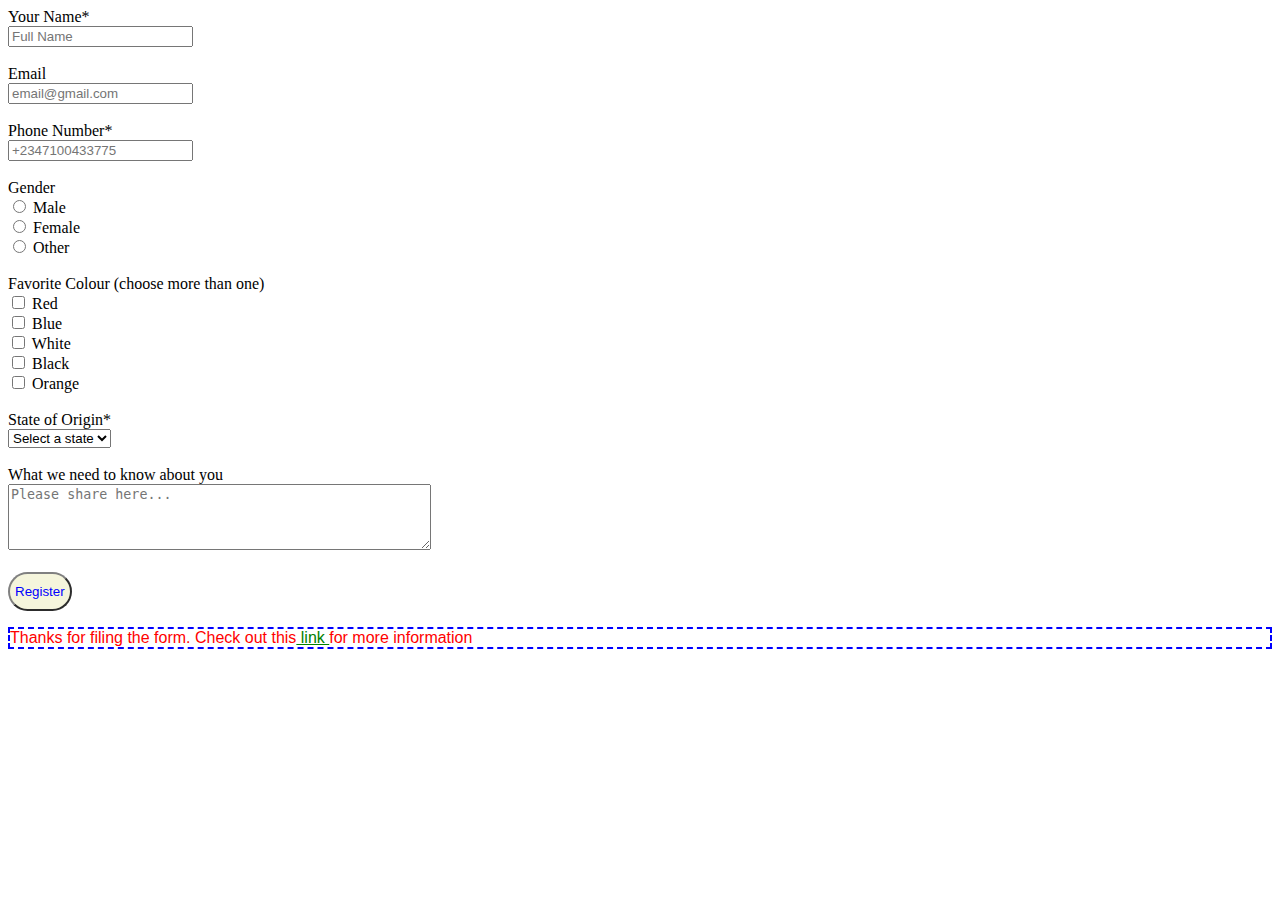
<file: index.html>
<!DOCTYPE html>
<html lang="en">
    <head>
        <title>Contact</title>
        <link rel="stylesheet" href="styles2.css">
    </head>
    <body>
        <form id="ContactForm" action="https://formsubmit.co/bettyokoloe@gmail.com"
         method="POST" enctype="multipart/form-data" target="_blank">
         <input type="hidden" name="_captcha" value="false">
         <input type="hidden" name="_next" value="http://127.0.0.1:3000/feedback.html">

         <label for="name">Your Name<span class="required star">*</span></label><br>
         <input type="text" name="name" placeholder="Full Name" required><br><br>

         <label for="email">Email</label><br>
         <input type="email" name="email" placeholder="email@gmail.com" required><br><br>

         <label for="phone">Phone Number<span class="required-star">*</span></label><br>
         <input type="tel" name="phone" placeholder="+2347100433775" required><br><br>

         <label>Gender</label><br>
         <input type="radio" name="gender" value="male">
         <label for="male">Male</label><br>
         <input type="radio" name="gender" value="female">
         <label for="female">Female</label><br>
         <input type="radio" name="gender" value="other">
         <label for="other">Other</label><br><br>

         <label>Favorite Colour (choose more than one)</label><br>
         <input type="checkbox" name="colour[]" value="Red">
         <label for="Red">Red</label><br>
         <input type="checkbox" name="colour[]" value="Blue">
         <label for="blue">Blue</label><br>
         <input type="checkbox" name="colour[]" value="White">
         <label for="white">White</label><br>
         <input type="checkbox" name="colour[]" value="Black">
         <label for="black">Black</label><br>
         <input type="checkbox" name="coour[]" value="orange">
         <label for="orange">Orange</label><br><br>

         <label for="State">State of Origin<span class="required-star">*</span></label><br>
         <select name="State" id="State" required>
            <option value="" disabled selected>Select a state</option>
            <option value="Lagos">Lagos</option>
            <option value="Enugu">Enugu</option>
            <option value="Anambra">Anambra</option>
            <option value="Abuja">Abuja</option>
            <option value="Imo">Imo</option>
            <option value="Bauchi">Bauchi</option>
         </select><br><br>

         <label for="Information">What we need to know about you</label><br>
         <textarea name="Information" id="Information" rows="4" cols="50" placeholder="Please share here..."></textarea><br><br>

         <button type="submit" value="Register">Register</button>

        </form>
    <footer>
        <p style="color:red; font-family:Verdana, Geneva, Tahoma, sans-serif; border: 2px dashed blue;">Thanks for filing the form. Check out this<a href=www.google.com> link </a> for more information</p>
    </footer>    
    </body>
</html>
</file>
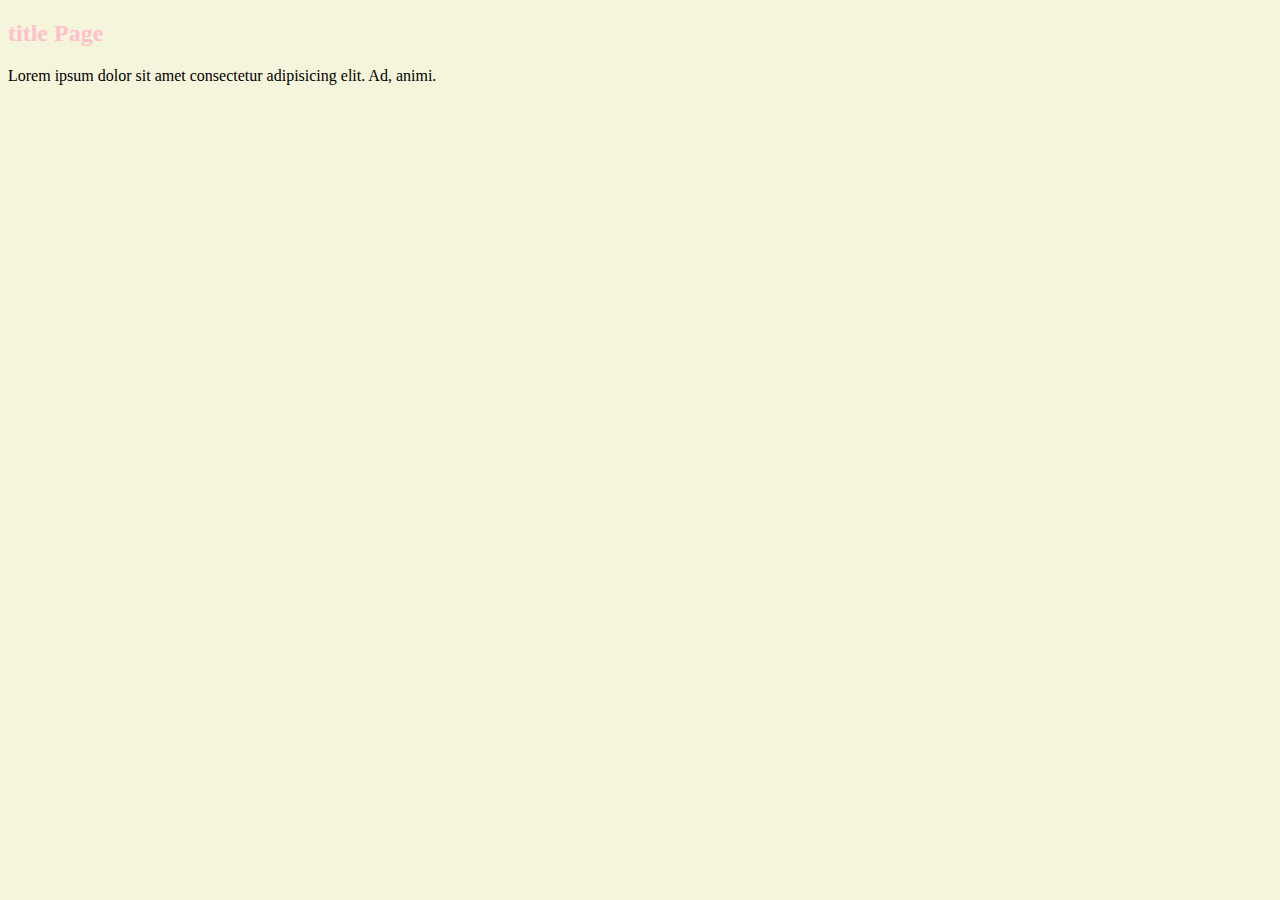
<file: cssclass.html/index.html>
<!DOCTYPE html>
<html lang="en">
<head>
    <meta charset="UTF-8">
    <meta name="viewport" content="width=device-width, initial-scale=1.0">
    <title>Document</title>
    <style>
        body {
            background-color:beige;
        }
    </style>
</head>
<body>
    <h2 style="color: pink;">title Page</h2>
    <p>Lorem ipsum dolor sit amet consectetur adipisicing elit. Ad, animi.</p>

</body>
</html>
</file>
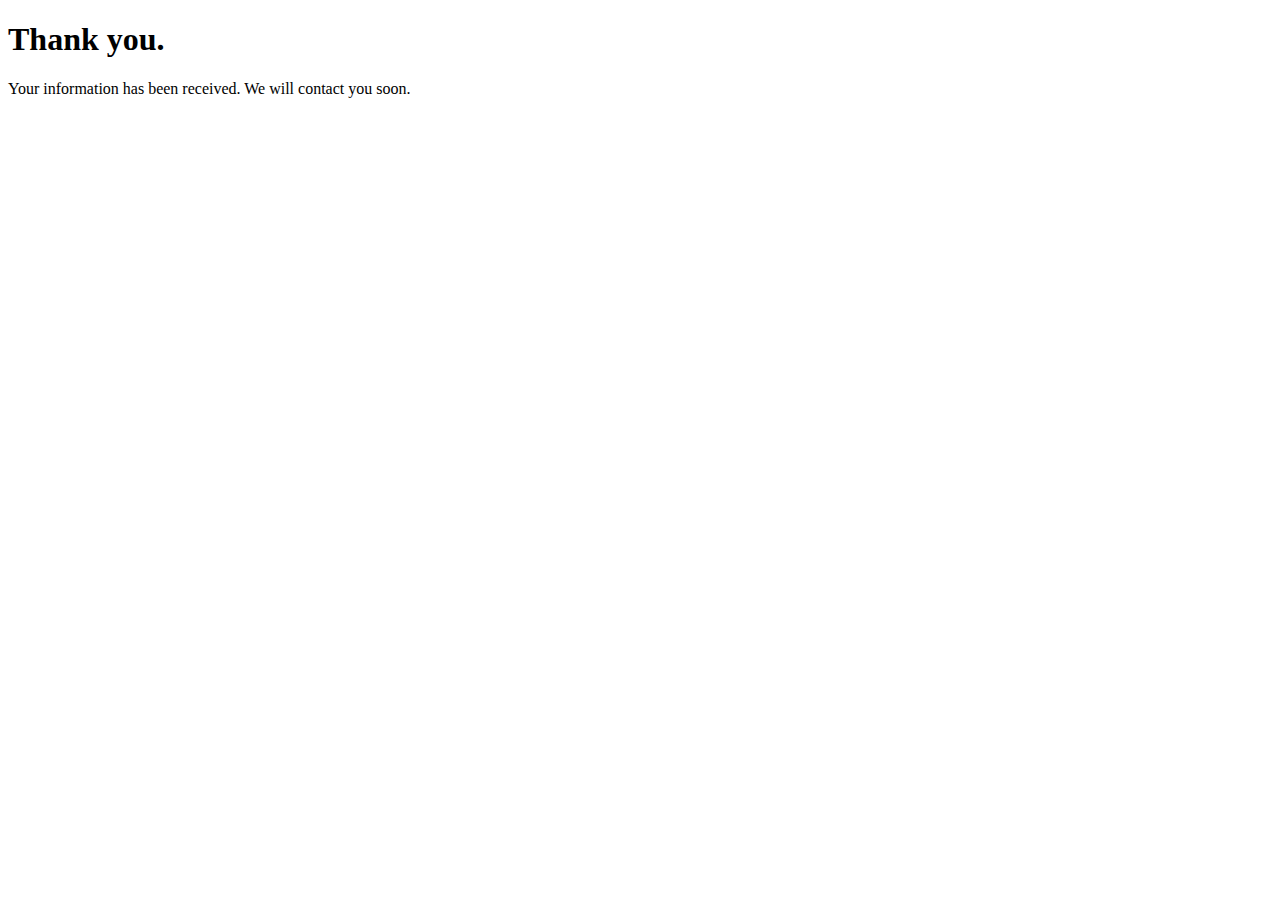
<file: feedback.html>
<!DOCTYPE html>
<html lang="en">
    <head>
        <meta charset="UTF-8">
        <title>Feedback</title>
    </head>
    <body>
        <h1>Thank you.</h1>
        <p>Your information has been received. We will contact you soon.</p>
    </body>
    </html>
</file>
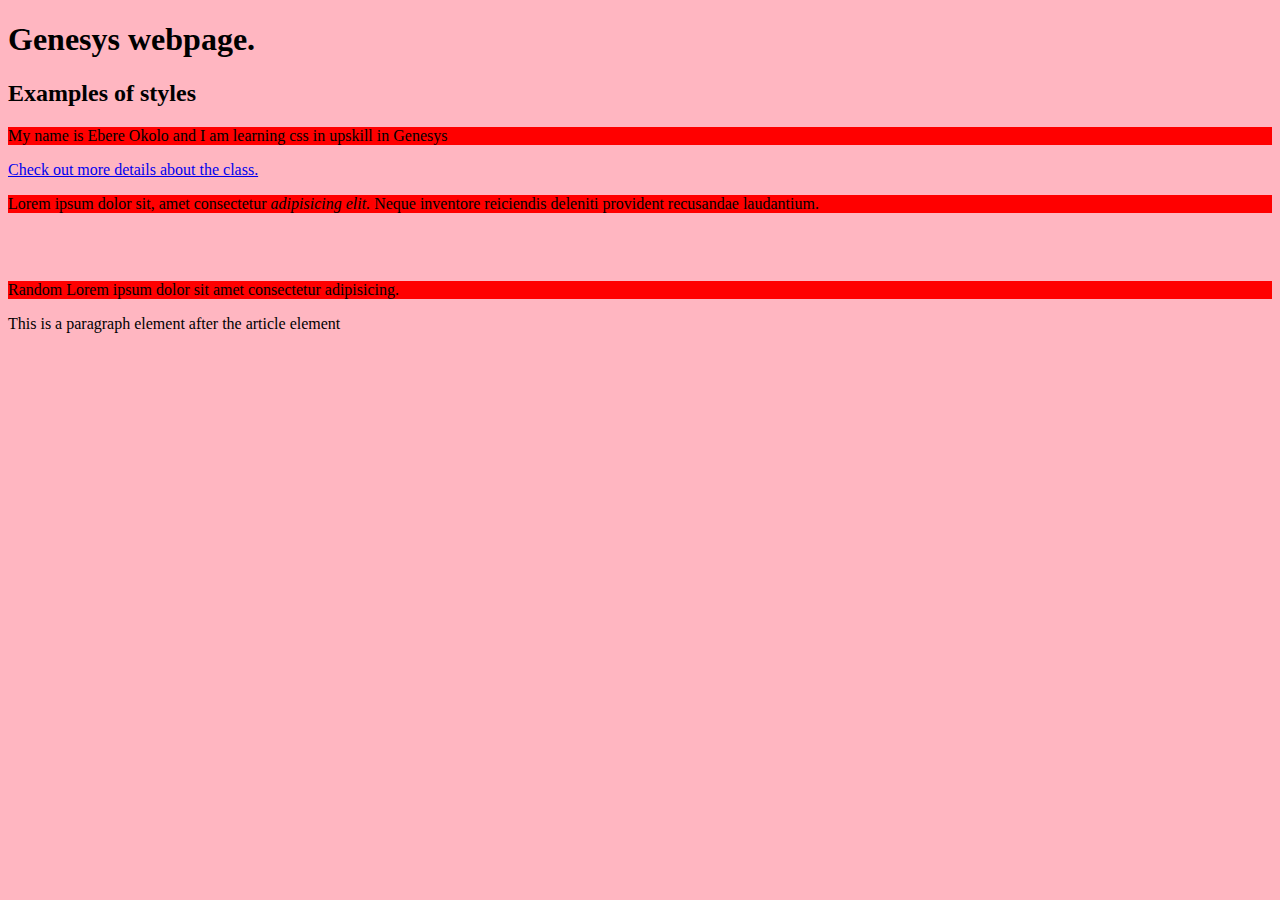
<file: cssclass.html/sec.html>
<!DOCTYPE html>
<html lang="en">
<head>
    <meta charset="UTF-8">
    <meta name="viewport" content="width=device-width, initial-scale=1.0">
    <title>Document</title>
    <link rel="stylesheet" href="styles.css">
</head>
<body>
    <h1>Genesys webpage.</h1>
    <h2 class="underline">Examples of styles</h2>
    <article>
        <p>My name is Ebere Okolo and I am learning css in upskill in Genesys</p>
        <a href="www.genesys.com">Check out more details about the class.</a>
        <p class="underline">Lorem ipsum dolor sit, amet consectetur <em>adipisicing elit.</em> Neque inventore reiciendis deleniti provident recusandae laudantium.</p><br><br>
        <p>Random Lorem ipsum dolor sit amet consectetur adipisicing.</p>
    </article>
    <p>This is a paragraph element after the article element</p>
    
</body>
</html>
</file>
<file: styles2.css>
button{
    background-color:beige;
    color:blue;
    border-radius: 30px;
    padding: 10px 5px;
    border-color:grey;

}
button:hover{
    background-color: brown;
    color:aqua;
}
a{
    color:green;   
}
a:hover{
    color:bisque;
}
</file>
<file: cssclass.html/styles.css>
body{
    background-color:lightpink;
}

article p{
    background-color:red;
}
</file>
